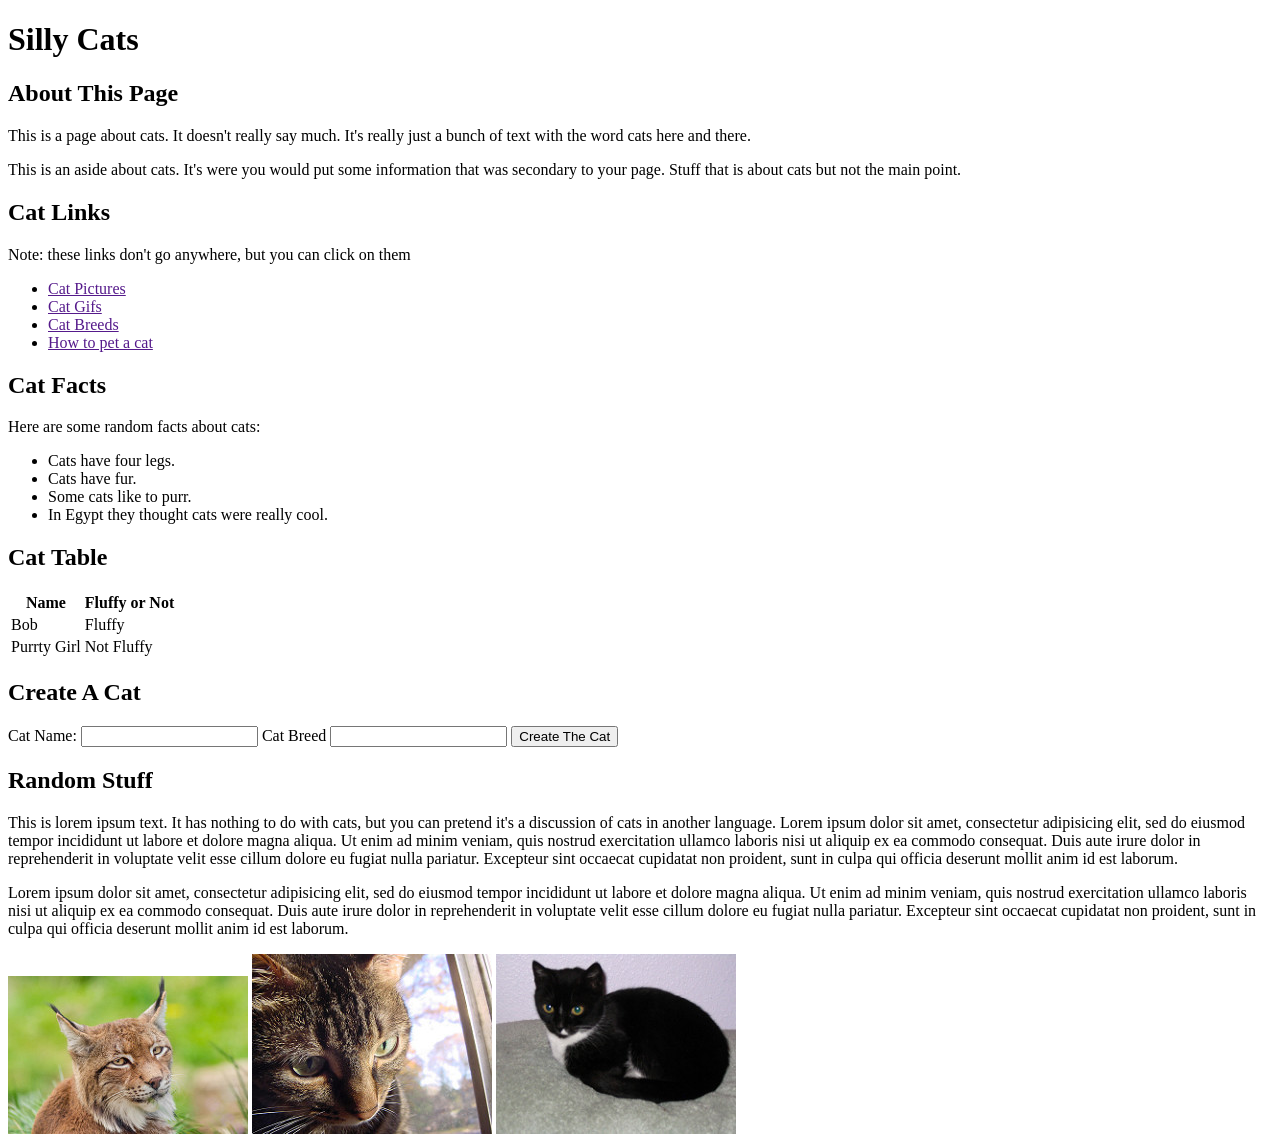
<file: css/css-format/index.html>
<!DOCTYPE html>
<html>
<head>
  <title>Silly Cat Page</title>
</head>
<body>
  <h1>Silly Cats</h1>
  <section>
    <h2>About This Page</h2>
    <p>This is a page about cats. It doesn't really say much.  It's really just a bunch of text with the word cats here and there. </p>
  </section>
  <aside>
    This is an aside about cats.  It's were you would put some information that was secondary to your page. Stuff that is about cats but not the main point. 
  </aside>
  <section>
    <h2> Cat Links</h2>
    <p>Note: these links don't go anywhere, but you can click on them</p>
    <ul>
      <li><a href="">Cat Pictures</a></li>
      <li><a href="">Cat Gifs</a></li>
      <li><a href="">Cat Breeds</a></li>
      <li><a href="">How to pet a cat</a></li>
    </ul>
  </section>

  <section>
    <h2>Cat Facts</h2>
    <p>Here are some random facts about cats:</p>
      <ul>
        <li>Cats have four legs.</li>
        <li>Cats have fur.</li>
        <li>Some cats like to purr.</li>
        <li>In Egypt they thought cats were really cool.</li>
      </ul>
    
  </section>
<section>
  <h2>Cat Table</h2>
  <table>
<tr>
<th>Name</th>
<th>Fluffy or Not</th>
</tr>
<tr>
<td>Bob</td>
<td>Fluffy</td>
</tr>
<tr>
<td>Purrty Girl</td>
<td>Not Fluffy</td>
</tr>
  </table>
</section>
  
  <section>
<h2>Create A Cat</h2>
<form>
<label>Cat Name:</label>
<input type="text" name="name">
<label>Cat Breed</label>
<input type="text" name="breed">
<input type="submit" value="Create The Cat">
</form>

  </section>
  <section>
    <h2>Random Stuff</h2>
    <p>This is 
      lorem ipsum text.  It has nothing to do with cats, but you can pretend it's a discussion of cats in another language. 
      Lorem ipsum dolor sit amet, consectetur adipisicing elit, sed do eiusmod
      tempor incididunt ut labore et dolore magna aliqua. Ut enim ad minim veniam,
      quis nostrud exercitation ullamco laboris nisi ut aliquip ex ea commodo
      consequat. Duis aute irure dolor in reprehenderit in voluptate velit esse
      cillum dolore eu fugiat nulla pariatur. Excepteur sint occaecat cupidatat non
      proident, sunt in culpa qui officia deserunt mollit anim id est laborum.

    </p>
    <p>Lorem ipsum dolor sit amet, consectetur adipisicing elit, sed do eiusmod
      tempor incididunt ut labore et dolore magna aliqua. Ut enim ad minim veniam,
      quis nostrud exercitation ullamco laboris nisi ut aliquip ex ea commodo
      consequat. Duis aute irure dolor in reprehenderit in voluptate velit esse
      cillum dolore eu fugiat nulla pariatur. Excepteur sint occaecat cupidatat non
      proident, sunt in culpa qui officia deserunt mollit anim id est laborum.</p>
    </section>

    <img src="cat1.jpg" alt="cat image">
    <img src="cat2.jpg" alt="cat image">
    <img src="cat3.jpg" alt="cat image">
  </body>
  </html>
</file>
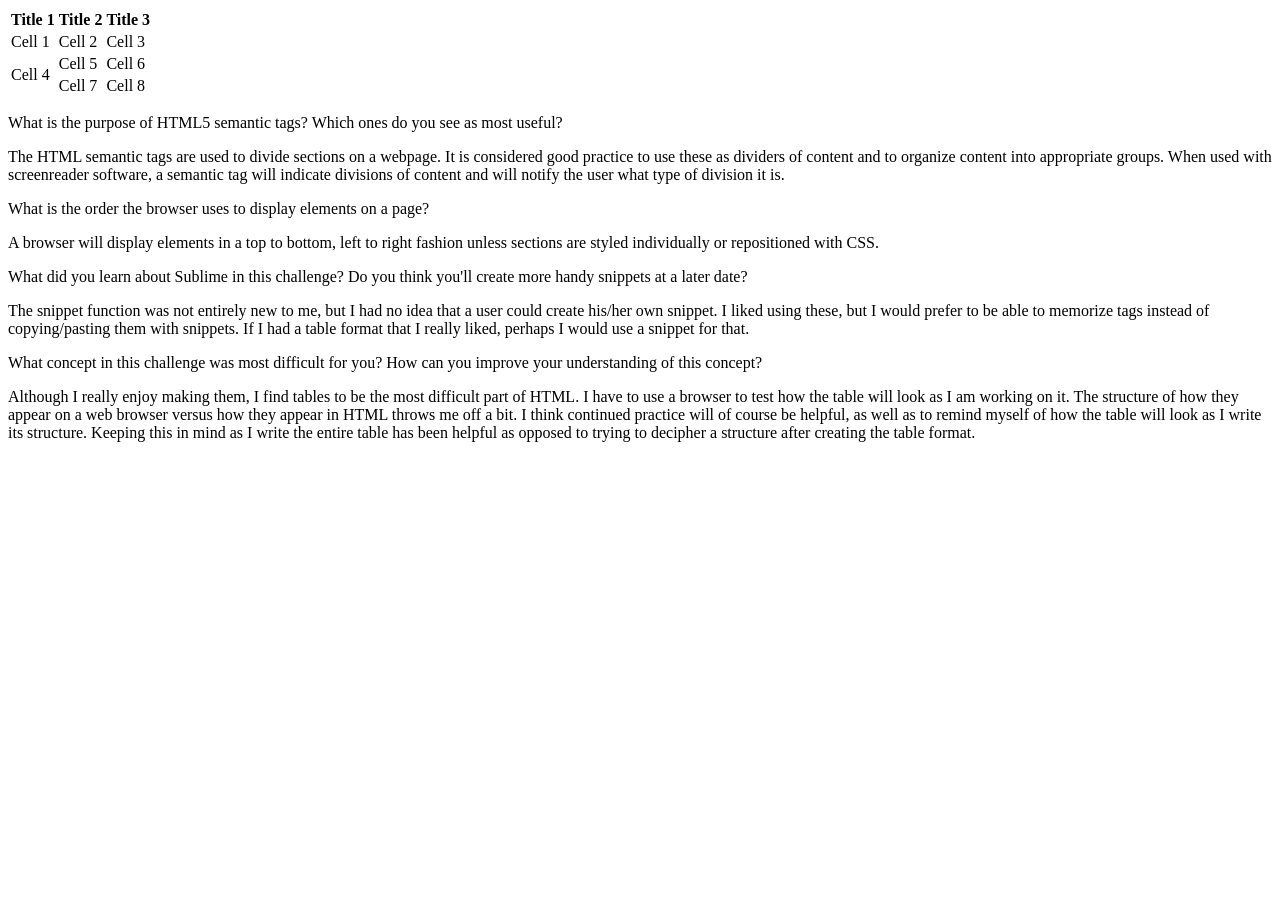
<file: html/gps/index.html>
<!DOCTYPE html>
<html>
<head>
	<title>GPS 1.2</title>
</head>
<body>
	<table>
		<tr>
			<th>Title 1</th>
			<th>Title 2</th>
			<th>Title 3</th>
		</tr>
		<tr>
			<td>Cell 1</td>
			<td>Cell 2</td>
			<td>Cell 3</td>
		</tr>
		<tr>
			<td rowspan="2">Cell 4</td>
			<td>Cell 5</td>
			<td>Cell 6</td>
		</tr>
		<tr>
			<td>Cell 7</td>
			<td>Cell 8</td>
		</tr>
	</table>
	<p>What is the purpose of HTML5 semantic tags? Which ones do you see as most useful?</p>
	<p>The HTML semantic tags are used to divide sections on a webpage. It is considered good practice to use these as dividers of content and to organize content into appropriate groups. When used with screenreader software, a semantic tag will indicate divisions of content and will notify the user what type of division it is.</p>
	<p>What is the order the browser uses to display elements on a page?<p>
	<p>A browser will display elements in a top to bottom, left to right fashion unless sections are styled individually or repositioned with CSS.</p>
	<p>What did you learn about Sublime in this challenge? Do you think you'll create more handy snippets at a later date?</p>
	<p>The snippet function was not entirely new to me, but I had no idea that a user could create his/her own snippet. I liked using these, but I would prefer to be able to memorize tags instead of copying/pasting them with snippets. If I had a table format that I really liked, perhaps I would use a snippet for that.</p>
	<p>What concept in this challenge was most difficult for you? How can you improve your understanding of this concept?</p>
	<p>Although I really enjoy making them, I find tables to be the most difficult part of HTML. I have to use a browser to test how the table will look as I am working on it. The structure of how they appear on a web browser versus how they appear in HTML throws me off a bit. I think continued practice will of course be helpful, as well as to remind myself of how the table will look as I write its structure. Keeping this in mind as I write the entire table has been helpful as opposed to trying to decipher a structure after creating the table format.</p>
</body>
</html>
</file>
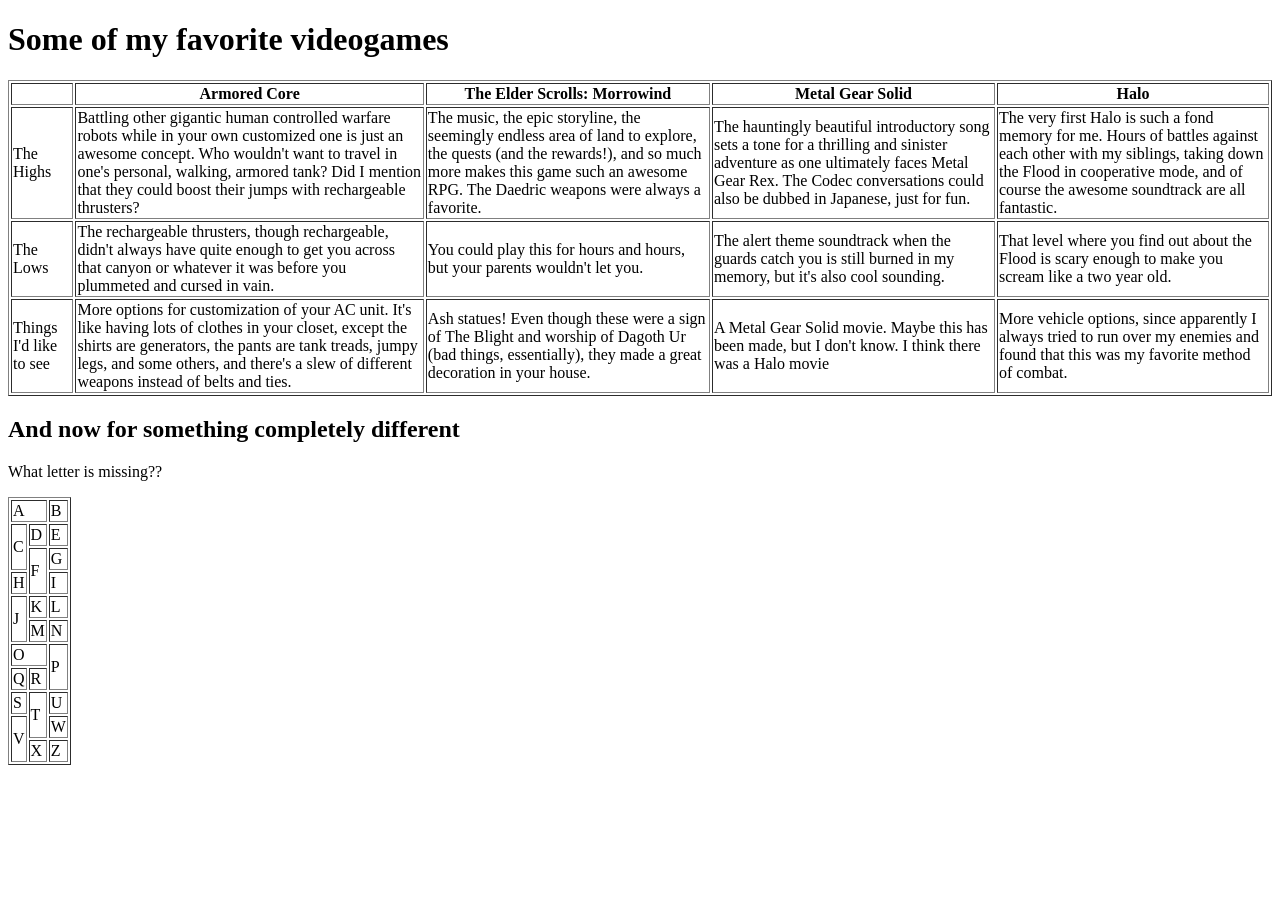
<file: html/table-practice.html>
<!DOCTYPE html>
	<html>
		<head>
			<title>Table Practice for DBC Week 2.3</title>
		</head>
		<body>
			<h1>Some of my favorite videogames</h1>
			<table border="1" font-family="Courier">
				<tr>
					<th></th>
					<th>Armored Core</th>
					<th>The Elder Scrolls: Morrowind</th>
					<th>Metal Gear Solid</th>
					<th>Halo</th>
				</tr>
				<tr>
					<td>The Highs</td>
					<td>Battling other gigantic human controlled warfare robots while in your own customized one is just an awesome concept. Who wouldn't want to travel in one's personal, walking, armored tank? Did I mention that they could boost their jumps with rechargeable thrusters?</td>
					<td>The music, the epic storyline, the seemingly endless area of land to explore, the quests (and the rewards!), and so much more makes this game such an awesome RPG. The Daedric weapons were always a favorite.</td>
					<td>The hauntingly beautiful introductory song sets a tone for a thrilling and sinister adventure as one ultimately faces Metal Gear Rex. The Codec conversations could also be dubbed in Japanese, just for fun.</td>
					<td>The very first Halo is such a fond memory for me. Hours of battles against each other with my siblings, taking down the Flood in cooperative mode, and of course the awesome soundtrack are all fantastic.</td>
				</tr>
				<tr>
					<td>The Lows</td>
					<td>The rechargeable thrusters, though rechargeable, didn't always have quite enough to get you across that canyon or whatever it was before you plummeted and cursed in vain.</td>
					<td>You could play this for hours and hours, but your parents wouldn't let you.</td>
					<td>The alert theme soundtrack when the guards catch you is still burned in my memory, but it's also cool sounding.</td>
					<td>That level where you find out about the Flood is scary enough to make you scream like a two year old.</td>
				</tr>
				<tr>
					<td>Things I'd like to see</td>
					<td>More options for customization of your AC unit. It's like having lots of clothes in your closet, except the shirts are generators, the pants are tank treads, jumpy legs, and some others, and there's a slew of different weapons instead of belts and ties.</td>
					<td>Ash statues! Even though these were a sign of The Blight and worship of Dagoth Ur (bad things, essentially), they made a great decoration in your house.</td>
					<td>A Metal Gear Solid movie. Maybe this has been made, but I don't know. I think there was a Halo movie</td>
					<td>More vehicle options, since apparently I always tried to run over my enemies and found that this was my favorite method of combat.</td>
				</tr>
			</table>

			<h2>And now for something completely different</h2>
			<p>What letter is missing??</p>
			<table border="1">
				<tr>
					<td colspan="2">A</td>
					<td>B</td>
				</tr>
				<tr>
					<td rowspan="2">C</td>
					<td>D</td>
					<td>E</td>	
				</tr>
				<tr>
					<td rowspan="2">F</td>
					<td>G</td>
				</tr>
				<tr>
					<td>H</td>
					<td>I</td>	
				</tr>
				<tr>
					<td rowspan="2">J</td>
					<td>K</td>
					<td>L</td>
				</tr>
				<tr>
					<td>M</td>
					<td>N</td>
				</tr>
				<tr>
					<td colspan="2">O</td>
					<td rowspan="2">P</td>	
				</tr>
				<tr>
					<td>Q</td>
					<td>R</td>
				</tr>
				<tr>
					<td>S</td>
					<td rowspan="2">T</td>
					<td>U</td>
				</tr>
				<tr>
					<td rowspan="2">V</td>
					<td>W</td>
				</tr>
				<tr>
					<td>X</td>
					<td>Z</td>
				</tr>
			</table>
		</body>
	</html>
</file>
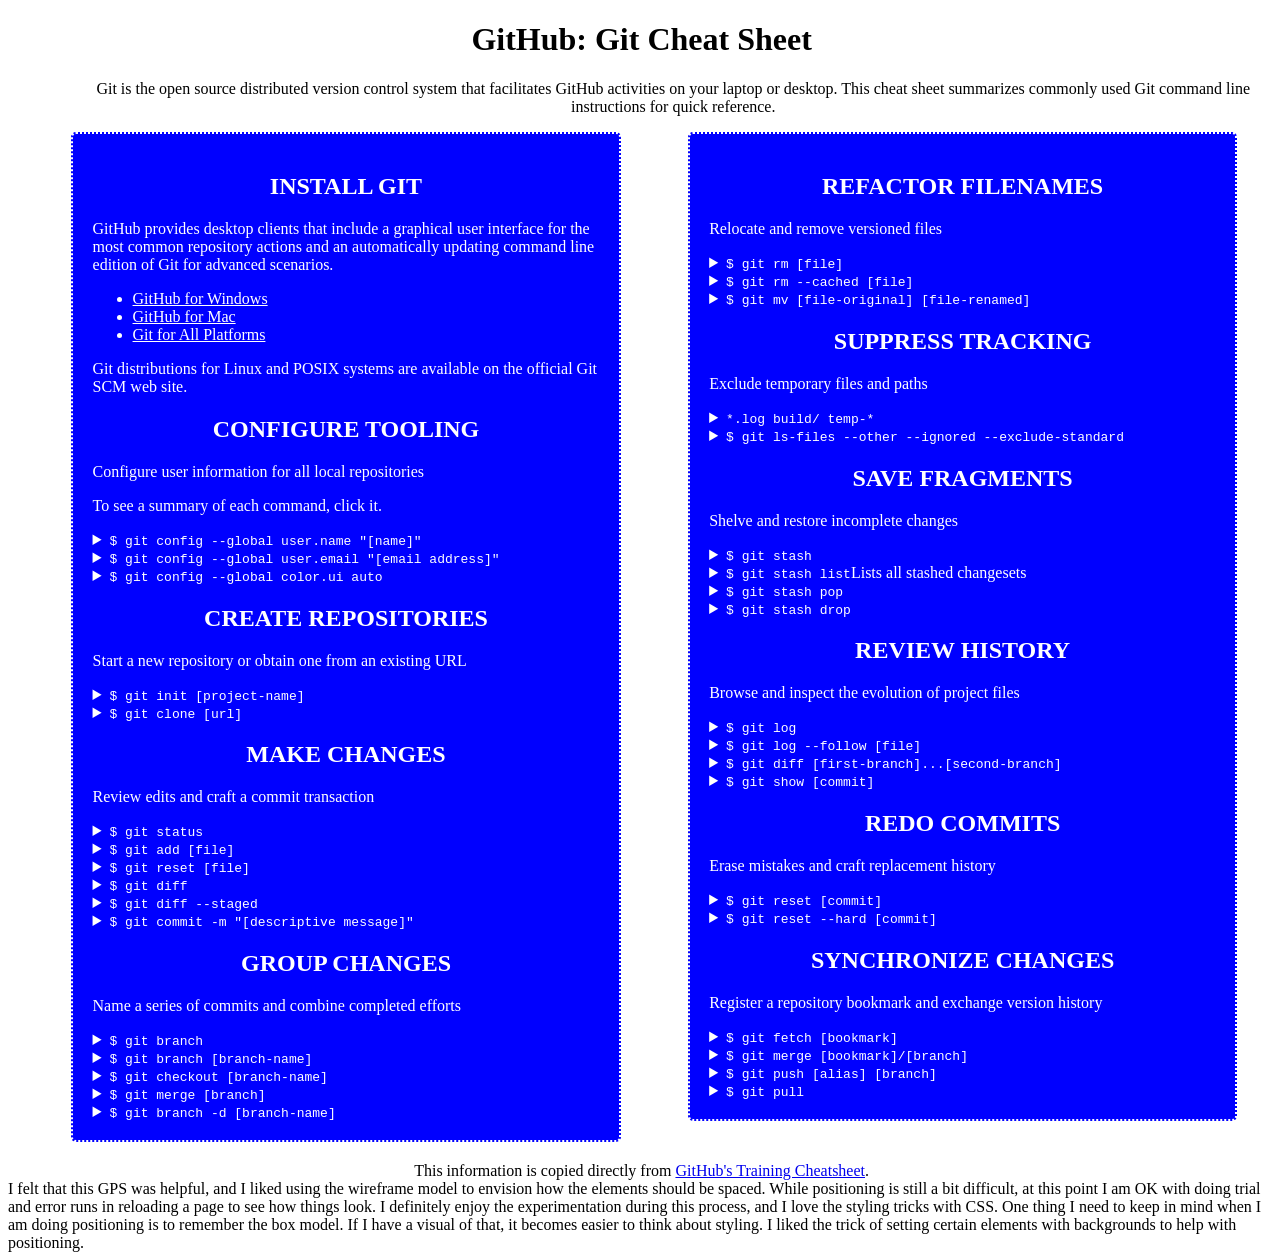
<file: css/gps/gps2-1.html>
<!--Write your names here
1. Corbin Via
2. Roman Levytskyy -->

<!DOCTYPE html>
<html lang="en">
  <head> 
    <meta charset="UTF-8">
    <link rel="stylesheet" href="gps2-1.css">  <!-- Insert a link to the stylesheet here -->
    <title>Git Cheat Sheet</title>
  </head>

  <body>
    <header>
      <h1>GitHub: Git Cheat Sheet</h1>
      <p>Git is the open source distributed version control system that
        facilitates GitHub activities on your laptop or desktop.
        This cheat sheet summarizes commonly used Git command line
        instructions for quick reference.</p>
    </header>

    <section class="column-1">
      <article>
        <h2>INSTALL GIT</h2>
        <p>GitHub provides desktop clients that include a graphical user
        interface for the most common repository actions and an automatically
        updating command line edition of Git for advanced scenarios.</p>
        <ul>
          <li><a href="https://windows.github.com">GitHub for Windows</a></li>
          <li><a href="https://mac.github.com">GitHub for Mac</a></li>
          <li><a href="http://git-scm.com">Git for All Platforms</a></li>
        </ul>

        Git distributions for Linux and POSIX systems are available on the
        official Git SCM web site.
      </article>

      <article>
        <h2>CONFIGURE TOOLING</h2>
        <p>Configure user information for all local repositories</p>
        <p> To see a summary of each command, click it.</p>

        <details>
          <summary><code>$ git config --global user.name "[name]"</code></summary>
          <p>Sets the name you want attached to your commit transactions</p>
        </details>

        <details>
          <summary><code>$ git config --global user.email "[email address]"</code></summary>
          <p>Sets the email you want atached to your commit transactions</p>
        </details>

        <details>
          <summary><code>$ git config --global color.ui auto</code></summary>
          <p>Enables helpful colorization of command line output</p>
        </details>
      </article>

      <article>
        <h2>CREATE REPOSITORIES</h2>
        <p>Start a new repository or obtain one from an existing URL</p>

        <details>
          <summary><code>$ git init [project-name]</code></summary>
          <p>Creates a new local repository with the specified name</p>
        </details>

        <details>
          <summary><code>$ git clone [url]</code></summary>
          <p>Downloads a project and its entire version history</p>
        </details>
      </article>

      <article>
        <h2>MAKE CHANGES</h2>
        <p>Review edits and craft a commit transaction</p>

        <details>
          <summary><code>$ git status</code></summary>
          <p>Lists all new or modified files to be committed</p>
        </details>

        <details>
          <summary><code>$ git add [file]</code></summary>
          <p>Snapshots the file in preparation for versioning</p>
        </details>

        <details>
          <summary><code>$ git reset [file]</code></summary>
          <p>Unstages the file, but preserve its contents</p>
        </details>

        <details>
          <summary><code>$ git diff</code></summary>
          <p>Shows file differences not yet staged</p>
        </details>

        <details>
          <summary><code>$ git diff --staged</code></summary>
          <p>Shows file differences between staging and the last file version</p>
        </details>

        <details>
          <summary><code>$ git commit -m "[descriptive message]"</code></summary>
          <p>Records file snapshots permanently in version history</p>
        </details>
      </article>

      <article>
        <h2>GROUP CHANGES</h2>
        <p>Name a series of commits and combine completed efforts</p>

        <details>
          <summary><code>$ git branch</code></summary>
          <p>Lists all local branches in the current repository</p>
        </details>

        <details>
          <summary><code>$ git branch [branch-name]</code></summary>
          <p>Creates a new branch</p>
        </details>

        <details>
          <summary><code>$ git checkout [branch-name]</code></summary>
          <p>Switches to the specified branch and updates the working directory</p>
        </details>

        <details>
          <summary><code>$ git merge [branch]</code></summary>
          <p>Combines the specified branch’s history into the current branch</p>
        </details>

        <details>
          <summary><code>$ git branch -d [branch-name]</code></summary>
          <p>Deletes the specified branch</p>
        </details>
      </article>
    </section>

    <section class="column-2">
      <article>
        <h2>REFACTOR FILENAMES</h2>
        <p>Relocate and remove versioned files</p>

        <details>
          <summary><code>$ git rm [file]</code></summary>
          <p>Deletes the file from the working directory and stages the deletion</p>
        </details>

        <details>
          <summary><code>$ git rm --cached [file]</code></summary>
          <p>Removes the file from version control but preserves the file locally</p>
        </details>

        <details>
          <summary><code>$ git mv [file-original] [file-renamed]</code></summary>
          <p>Changes the file name and prepares it for commit</p>
        </details>
      </article>

      <article>
        <h2>SUPPRESS TRACKING</h2>
        <p>Exclude temporary files and paths</p>

        <details>
          <summary><code>*.log
                    build/
                    temp-*
          </code></summary>
          <p>A text file named .gitignore suppresses accidental versioning of files and paths matching the specified paterns</p>
        </details>

        <details>
          <summary><code>$ git ls-files --other --ignored --exclude-standard</code></summary>
          <p>Lists all ignored files in this project</p>
        </details>
      </article>

      <article>
        <h2>SAVE FRAGMENTS</h2>
        <p>Shelve and restore incomplete changes</p>

        <details>
          <summary><code>$ git stash</code></summary>
          <p>Temporarily stores all modified tracked files</p>
        </details>

        <details>
          <summary><code>$ git stash list</code>Lists all stashed changesets</summary>
          <p></p>
        </details>

        <details>
          <summary><code>$ git stash pop</code></summary>
          <p>Restores the most recently stashed files</p>
        </details>

        <details>
          <summary><code>$ git stash drop</code></summary>
          <p>Discards the most recently stashed changeset</p>
        </details>

      </article>

      <article>
        <h2>REVIEW HISTORY</h2>
        <p>Browse and inspect the evolution of project files</p>

        <details>
          <summary><code>$ git log</code></summary>
          <p>Lists version history for the current branch</p>
        </details>

        <details>
          <summary><code>$ git log --follow [file]</code></summary>
          <p>Lists version history for a file, including renames</p>
        </details>

        <details>
          <summary><code>$ git diff [first-branch]...[second-branch]</code></summary>
          <p>Shows content differences between two branches</p>
        </details>

        <details>
          <summary><code>$ git show [commit]</code></summary>
          <p>Outputs metadata and content changes of the specified commit</p>
        </details>
      </article>

      <article>
        <h2>REDO COMMITS</h2>
        <p>Erase mistakes and craft replacement history</p>

        <details>
          <summary><code>$ git reset [commit]</code></summary>
          <p>Undoes all commits after [commit], preserving changes locally</p>
        </details>

        <details>
          <summary><code>$ git reset --hard [commit]</code></summary>
          <p>Discards all history and changes back to the specified commit</p>
        </details>
      </article>

      <article>
        <h2>SYNCHRONIZE CHANGES</h2>
        <p>Register a repository bookmark and exchange version history</p>

        <details>
          <summary><code>$ git fetch [bookmark]</code></summary>
          <p>Downloads all history from the repository bookmark</p>
        </details>

        <details>
          <summary><code>$ git merge [bookmark]/[branch]</code></summary>
          <p>Combines bookmark’s branch into current local branch</p>
        </details>

        <details>
          <summary><code>$ git push [alias] [branch]</code></summary>
          <p>Uploads all local branch commits to GitHub</p>
        </details>

        <details>
          <summary><code>$ git pull</code></summary>
          <p>Downloads bookmark history and incorporates changes</p>
        </details>
      </article>
    </section>

    <footer>
      This information is copied directly from <a href="https://training.github.com/kit/downloads/github-git-cheat-sheet.pdf">GitHub's Training Cheatsheet</a>.
    </footer>
  <!-- Add your reflection here as a comment. -->
  	<comment>I felt that this GPS was helpful, and I liked using the wireframe model to envision how the elements should be spaced. While positioning is still a bit difficult, at this point I am OK with doing trial and error runs in reloading a page to see how things look. I definitely enjoy the experimentation during this process, and I love the styling tricks with CSS. One thing I need to keep in mind when I am doing positioning is to remember the box model. If I have a visual of that, it becomes easier to think about styling. I liked the trick of setting certain elements with backgrounds to help with positioning.</comment>
  </body>
</html>
</file>
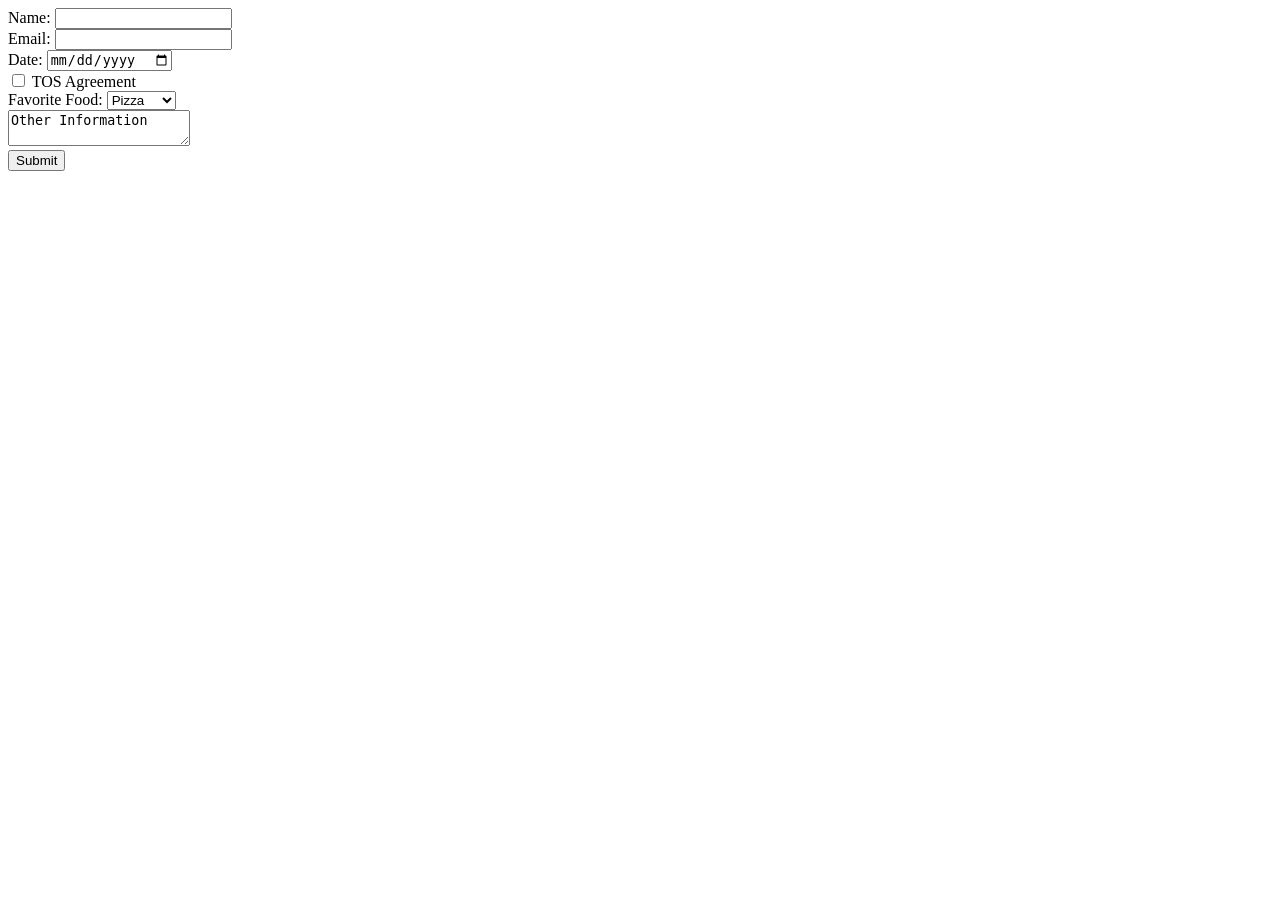
<file: html/forms/practice-form.html>
<!DOCTYPE html>
<html>
<head>
  <title>practice-form</title>
</head>
<body>
  <form action ="success.html" method = "post">
      <div> 
        <label>Name:</label>
        <input type="text" name="person">
      </div>
      <div>
        <label>Email: </label>
        <input type="email" name="email">
      </div>
      <div>
        <label>Date: </label>
        <input type="date" name="today">
      </div>
      <div>
        <input type="checkbox" name ="info"> 
         TOS Agreement
      </div>
      <div>
        <label>Favorite Food: </label>
        <select name ="select">
          <option value ="food">Pizza</option>
          <option value ="food">Salad</option>
          <option value ="food">Burgers</option>
          <option value ="food">Sushi</option>
        </select>
      </div>
      <textarea>Other Information</textarea>
      <div>
        <button type ="submit">Submit</button>
      </div>
  </form>
</body>
</html>
</file>
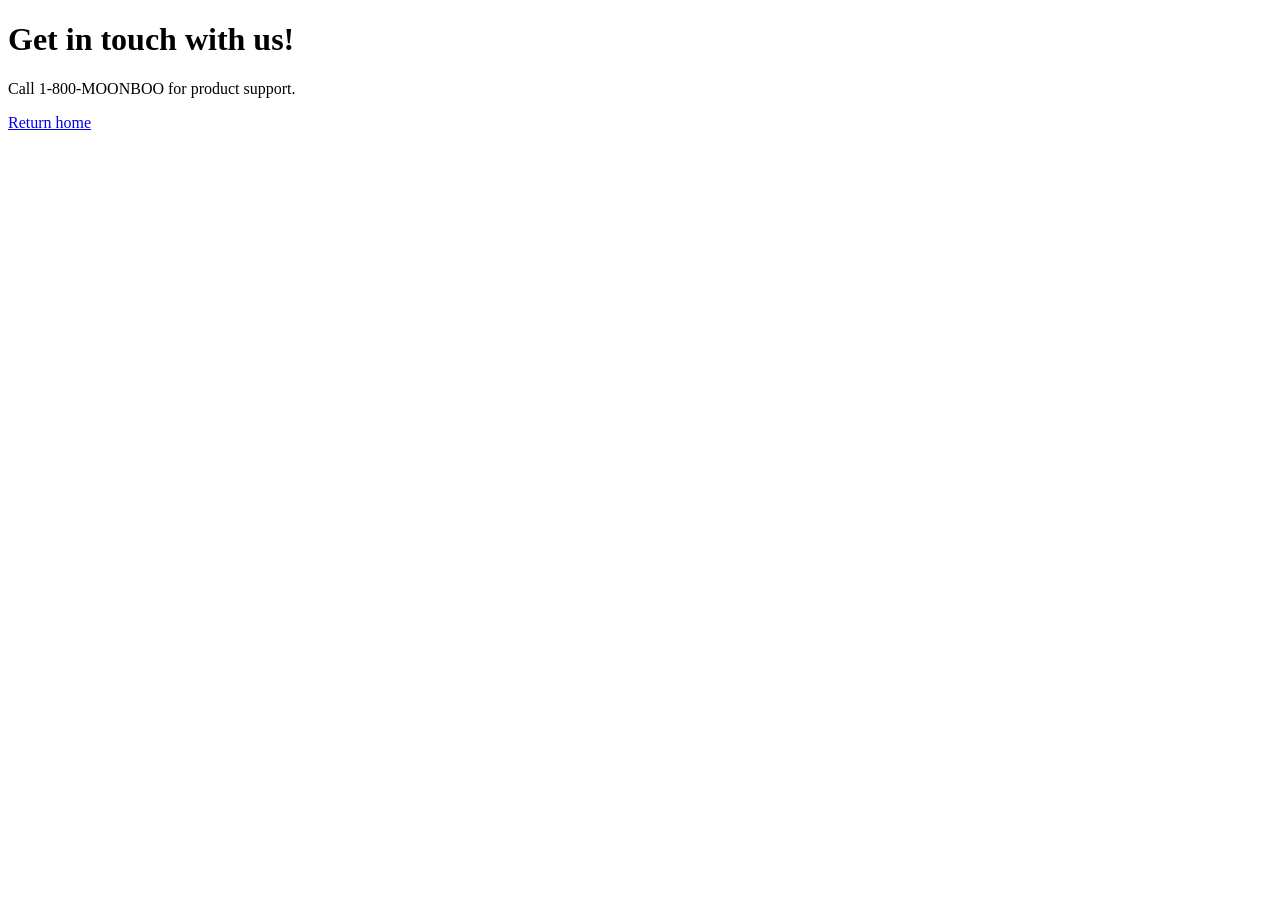
<file: html/moon_bootz/contact.html>
<!DOCTYPE html>
<html>
<head>
	<title>Contact page</title>
</head>
<body>
	<h1>Get in touch with us!</h1>
	<p>Call 1-800-MOONBOO for product support.</p>
	<footer><a href="index.html">Return home</footer>
</body>
</html>
</file>
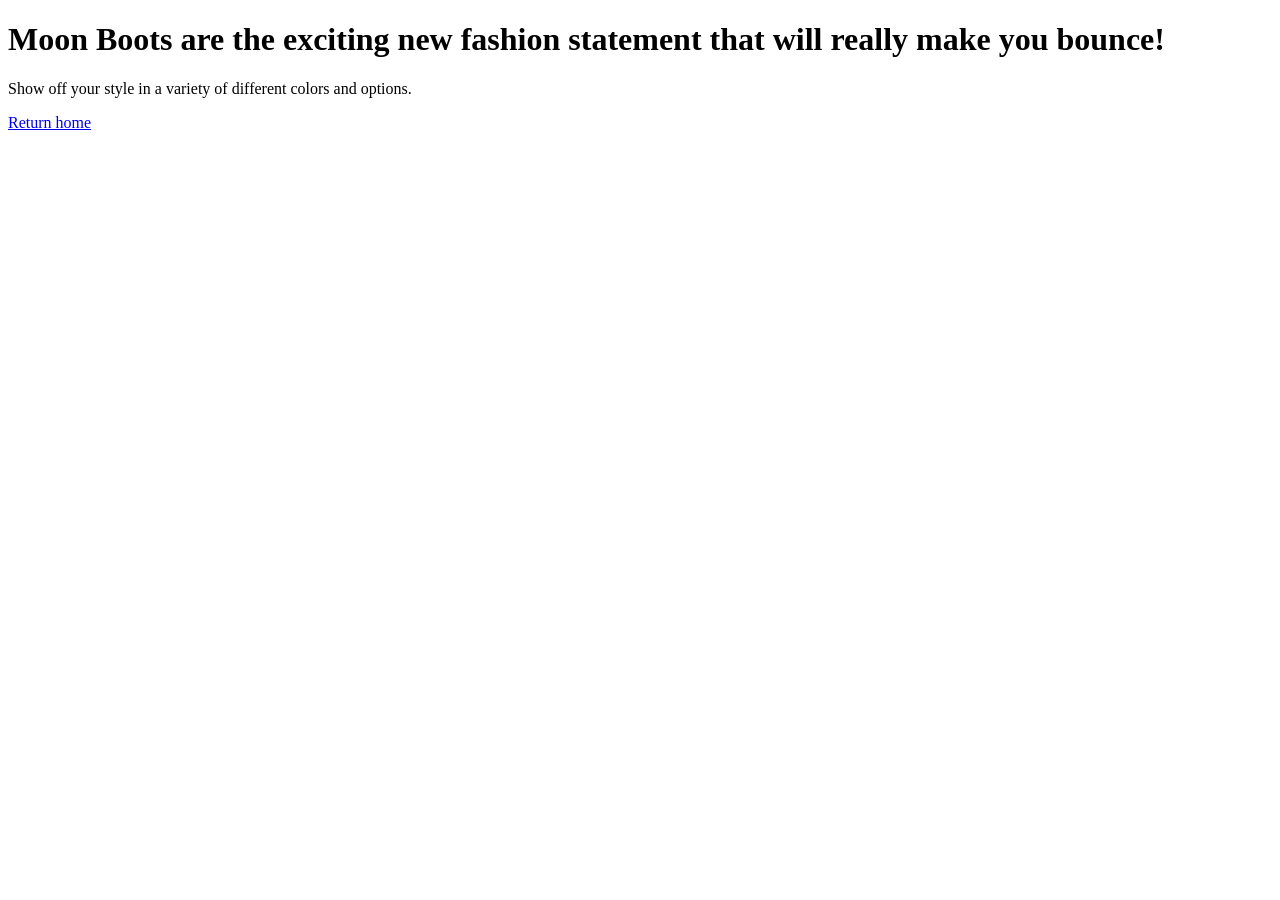
<file: html/moon_bootz/product_details.html>
<!DOCTYPE html>
<html>
<head>
	<title>Product details</title>
</head>
<body>
	<h1>Moon Boots are the exciting new fashion statement that will really make you bounce!</h1>
	<p>Show off your style in a variety of different colors and options.</p>
	<footer><a href="index.html">Return home</a></footer>
</body>
</html>
</file>
<file: css/gps/gps2-1.css>
body {
   width: 99%;
}

section {
 background-color: blue;
 width: 40%;
 margin-left: 5%;
 vertical-align: top;
 display: inline-block;
 padding: 1.2em;
 color: white;
 border-radius: 5px;
 border: 2px dotted white;
}

h1, h2 {
   text-align: center
}

section a {
   color: white;
}

header p {
   text-align: center;
   margin-left: 5%;
}

footer {
   width: 100%;
   margin:auto;
   text-align: center;
   margin-top: 20px;
}

@media only screen and (max-width: 540px) {
   section {
       width: 75%;
       margin: auto;
       display: block;
       margin-top: 20px;
   }
   body {
       width: 100%;
   }
}
</file>
